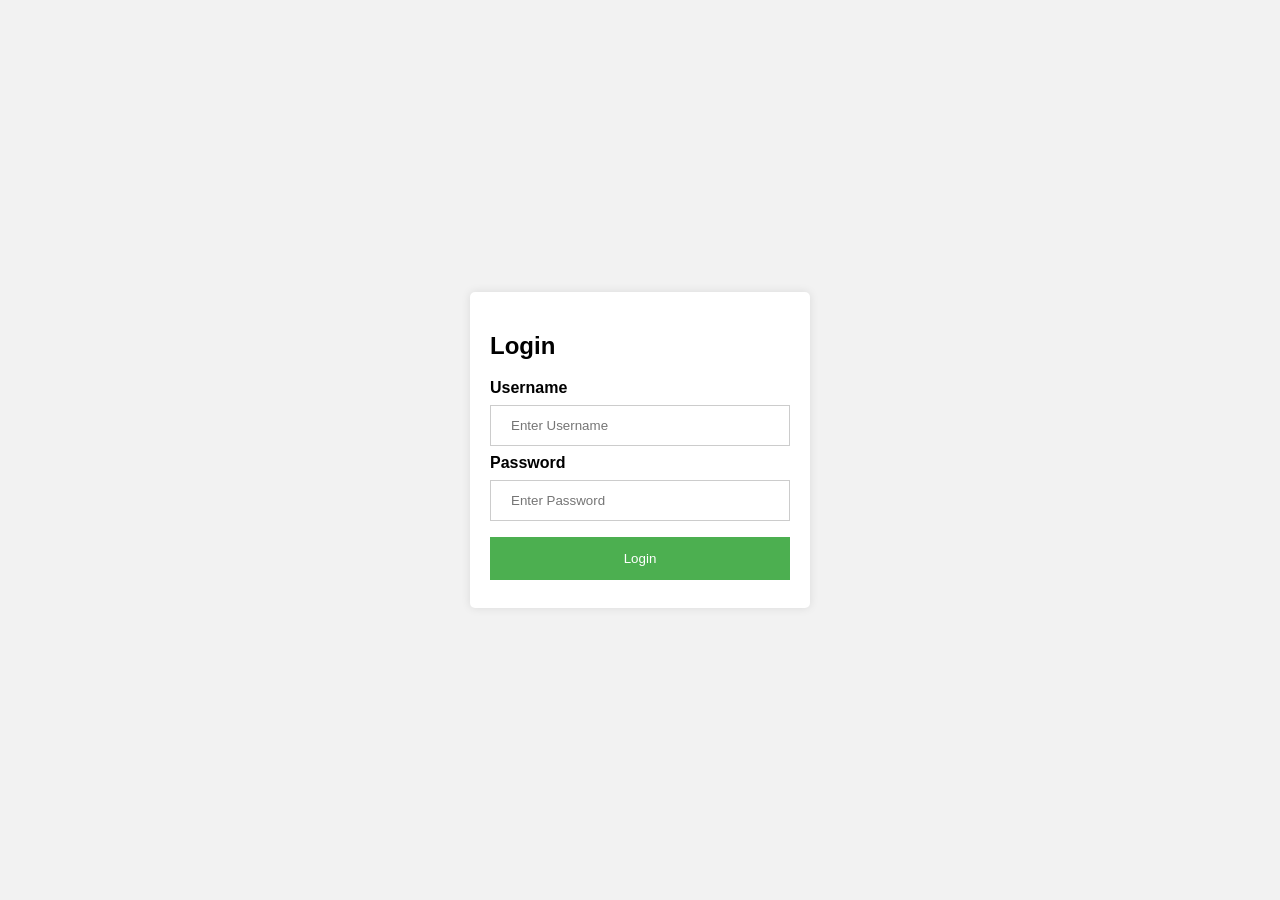
<file: login.html>
<!DOCTYPE html>
<html lang="en">
<head>
    <meta charset="UTF-8">
    <meta name="viewport" content="width=device-width, initial-scale=1.0">
    <title>Login Form</title>
    <style>
        body {
            font-family: Arial, sans-serif;
            background-color: #f2f2f2;
            display: flex;
            justify-content: center;
            align-items: center;
            height: 100vh;
            margin: 0;
        }
        .container {
            background-color: white;
            padding: 20px;
            border-radius: 5px;
            box-shadow: 0 0 10px rgba(0, 0, 0, 0.1);
            width: 300px;
        }
        input[type=text], input[type=password] {
            width: 100%;
            padding: 12px 20px;
            margin: 8px 0;
            display: inline-block;
            border: 1px solid #ccc;
            box-sizing: border-box;
        }
        button {
            background-color: #4CAF50;
            color: white;
            padding: 14px 20px;
            margin: 8px 0;
            border: none;
            cursor: pointer;
            width: 100%;
        }
        button:hover {
            opacity: 0.8;
        }
    </style>
</head>
<body>
    <div class="container">
        <h2>Login</h2>
        <form>
            <label for="uname"><b>Username</b></label>
            <input type="text" placeholder="Enter Username" name="uname" required>

            <label for="psw"><b>Password</b></label>
            <input type="password" placeholder="Enter Password" name="psw" required>

            <button type="submit">Login</button>
        </form>
    </div>
</body>
</html>
</file>
